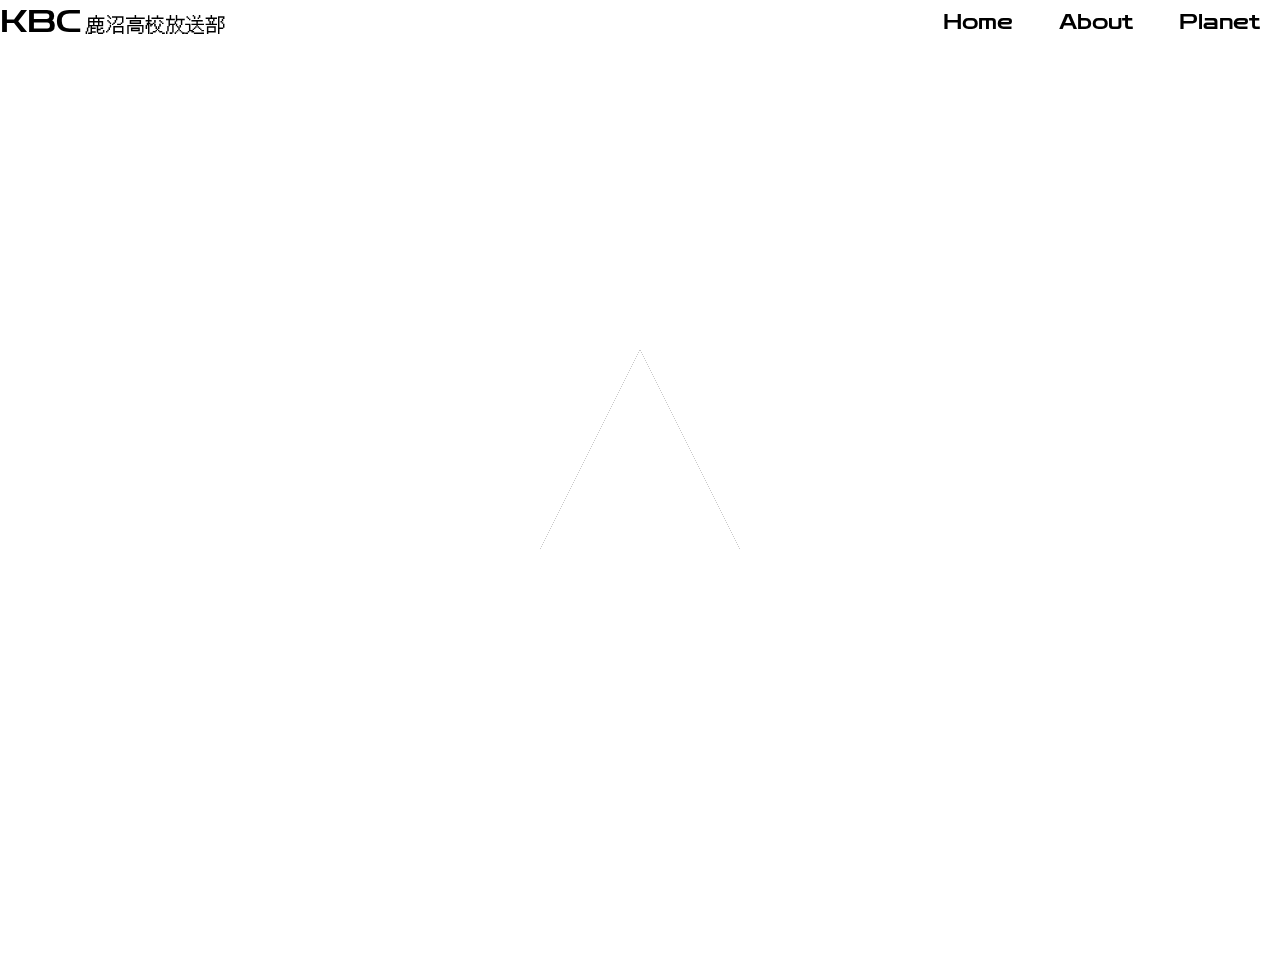
<file: index.html>
<html>

<head>
	<title>鹿沼高校放送部(仮)</title>
	<link rel="stylesheet" href="styles.css">
	<link rel="preconnect" href="https://fonts.googleapis.com">
	<link rel="preconnect" href="https://fonts.gstatic.com" crossorigin>
	<link
		href="https://fonts.googleapis.com/css2?family=Courier+Prime:ital,wght@0,400;0,700;1,400;1,700&family=Hina+Mincho&family=Yuji+Boku&family=Yusei+Magic&family=Zen+Dots&display=swap"
		rel="stylesheet">
	<link href="https://fonts.googleapis.com/css2?family=DotGothic16&display=swap" rel="stylesheet">
	<link href="https://fonts.googleapis.com/css2?family=BIZ+UDMincho&display=swap" rel="stylesheet">
	<link href="https://fonts.googleapis.com/css2?family=BIZ+UDMincho&family=M+PLUS+1+Code:wght@100..700&display=swap"
		rel="stylesheet">
	<link
		href="https://fonts.googleapis.com/css2?family=Montserrat+Underline:ital,wght@0,100..900;1,100..900&display=swap"
		rel="stylesheet">
	<link rel="icon" href="favicon.png">
	<meta name="description" content="鹿沼高校放送部の公式(になる予定)の部員作成のサイトです。現在準備中。">
	<meta name="viewport" content="initial-scare=2.3">
	<meta name="viewport" content="width=device-width, initial-scale=1.0">

</head>

<body>
	<script id="load">
		window.onload = function () {
			let body = document.body;
			const script_run = document.createElement('script');
			script_run.src = "script.js";
			body.appendChild(script_run);
			const load_script = document.querySelector('#load');
			body.removeChild(load_script);
		}
	</script>

	<header class="header">
		<div class="header_top">
			<a class="header_top">
				<p class="zen-dots-regular logo_header_1 header_top_contents">KBC</p>
				<p class="dotgothic16-regular logo_header_2 header_top_contents">鹿沼高校放送部</p>
			</a>
		</div>
		<div class="header_pc">
			<ul class="nav-list zen-dots-regular">
				<li class="nav-list-item">
					<a href="https://kbc-kanuma.github.io">Home</a>
				</li>
				<li class="nav-list-item">
					<a href="https://kbc-kanuma.github.io/about">About</a>
				</li>
				<li class="nav-list-item">
					<a href="https://kbc-kanuma.github.io/planet">Planet</a>
				</li>
			</ul>
		</div>
		<div class="header_ph" style="display:none;">
			<img></img>
		</div>
	</header>
	<div id="main">
	</div>
	<footer class="footer zen-dots-regular">
		<p>© 2024 KanumaHighSchool Broadcasting Club. All rights reserved.</p>
	</footer>

</body>

</html>
</file>
<file: styles.css>
* {
	margin: 0;
	padding: 0;
}

body {
	background-color: var(--theme);
}

header {

	width: 100%;
	margin: 0 auto;
	text-align: center;
	position: fixed;
	display: flex;
	/*background-image: url(h_b_w.jpg);
	background-position: center;
	background-size: cover;*/
	color: #000000 !important;
}

.animation_1 {
	display: flex;
	justify-content: center;
	top: 0;
	left: 0;
	width: auto;
	height: 100vh;
	perspective: 1000px;
	position: relative;
	z-index: 1;
	background-color: var(--theme);
	overflow: hidden;
}

.links {
	background-color: #ffffff;
}

.infomations {
	background-color: #ffffff;
}

@keyframes rotate {
	0% {
		transform: rotateX(-360deg) rotateY(0deg) rotateZ(0deg);
	}

	25% {
		transform: rotateX(-180deg) rotateY(30deg) rotateZ(90deg);
	}

	50% {
		transform: rotateX(0deg) rotateY(0deg) rotateZ(180deg);
	}

	75% {
		transform: rotateX(180deg) rotateY(-30deg) rotateZ(270deg);
	}

	100% {
		transform: rotateX(360deg) rotateY(0deg) rotateZ(360deg);
	}
}


@keyframes rotate_1 {
	0% {
		transform: rotateX(-360deg) rotateY(180deg) rotateZ(0deg) translateZ(3px);
	}

	25% {
		transform: rotateX(-180deg) rotateY(210deg) rotateZ(-90deg) translateZ(3px);
	}

	50% {
		transform: rotateX(0deg) rotateY(180deg) rotateZ(-180deg) translateZ(3px);
	}

	75% {
		transform: rotateX(180deg) rotateY(150deg) rotateZ(-270deg) translateZ(3px);
	}

	100% {
		transform: rotateX(360deg) rotateY(180deg) rotateZ(-360deg) translateZ(3px);
	}
}

.foreground {
	position: relative;
	color: #ffffff;
}

.header_top {
	display: inline-block;
	margin: auto auto auto 0;
	text-shadow: rgba(256, 256, 256, 1) 0px 0px 3px;
}

.header_top_contents {
	display: inline-block;
}

.nav-list {
	text-align: center;
	padding: 10px 0;
	margin: 0 0 0 auto;
}

.nav-list-item {
	list-style: none;
	display: inline-block;
	margin: 0 20px;
	font-size: 19px;
	text-shadow: rgba(256, 256, 256, 1) 0px 0px 3px;
}

.nav-list-item:hover {
	list-style: none;
	display: inline-block;
	margin: 0 20px;
	font-size: 19px;
	font-weight: bold;
	color: #ffffff;
	text-shadow: rgba(10, 189, 240, 0.5) 3px 3px 0px, rgba(254, 1, 1, 0.5) -3px -3px 0px, rgba(256, 256, 256, 1) 0px 0px 3px;
}

.zen-dots-regular {
	font-family: "Zen Dots", sans-serif;
	font-weight: 400;
	font-style: normal;
}

.dotgothic16-regular {
	font-family: "DotGothic16", sans-serif;
	font-weight: 400;
	font-style: normal;
}


.biz-udmincho-regular {
	font-family: "BIZ UDMincho", serif;
	font-weight: 400;
	font-style: normal;
}


.m-plus-1-code {
	font-family: "M PLUS 1 Code", monospace;
	font-optical-sizing: auto;
	font-weight: 100;
	font-style: normal;
}

.montserrat-underline {
	font-family: "Montserrat Underline", sans-serif;
	font-optical-sizing: auto;
	font-weight: 100;
	font-style: normal;
}


@media screen and (min-width: 800px) {
	footer {
		background-color: #555555;
		padding: 20px;
		color: #ffffff;
		text-align: center;
		font-size: 16px;
		bottom: 0;
	}

	.nav-list-item {
		list-style: none;
		display: inline-block;
		margin: 0 20px;
		font-size: 20px;
	}

	.nav-list-item:hover {
		list-style: none;
		display: inline-block;
		margin: 0 20px;
		font-size: 20px;
		font-weight: bold;
		text-shadow: rgba(10, 189, 240, 0.5) 3px 3px 0px, rgba(254, 1, 1, 0.5) -3px -3px 0px;
	}

	.logo_header_1 {
		font-size: 30px;
	}

	.logo_header_2 {
		font-size: 20px;
	}


	.tabs {
		width: 800px;
		height: 7vh;
		margin-right: auto !important;
		margin-left: 0 !important;
	}


	.noti {
		height: 10vh;
		font-size:10vh;
	}


	.tab {
		width: 266.6px !important;
		height: 7vh;
		display: inline-block;
		clip-path: polygon(0 0, 90% 0, 100% 100%, 0 100%);
		background-color: #00000044;
		text-align:left !important;
		font-size: 24px;
	}

	.tab:hover {
		width: 266.6px !important;
		height: 7vh;
		display: inline-block;
		clip-path: polygon(0 0, 90% 0, 100% 100%, 0 100%);
		background-color: #000000aa;
		text-align:left !important;
		font-size: 24px;
	}
}

@media screen and (max-width: 800px) {
	footer {
		background-color: #555555;
		padding: 20px;
		color: #ffffff;
		text-align: center;
		font-size: 2vw;
		bottom: 0;
	}

	.nav-list-item {
		list-style: none;
		display: inline-block;
		margin: 0 20px;
		font-size: 2.5vw;
	}

	.nav-list-item:hover {
		list-style: none;
		display: inline-block;
		margin: 0 20px;
		font-size: 2.5vw;
		font-weight: bold;
		text-shadow: rgba(10, 189, 240, 0.5) 3px 3px 0px, rgba(254, 1, 1, 0.5) -3px -3px 0px;
	}


	.logo_header_1 {
		font-size: 3.75vw;
	}

	.logo_header_2 {
		font-size: 2.5vw;
	}

	.tabs {
		display: inline-block;
		width: 100%;
		height: 7vh;
		
	text-align:left !important;
	}

	.noti {
		height: 10vh;
		font-size:10vh;
	}

	.tab {
		display: inline-block;
		width: calc(100%/3) !important;
		height: 7vh;
		clip-path: polygon(0 0, 90% 0, 100% 100%, 0 100%);
		background-color: #00000044;
		text-align:left !important;
		font-size: 3vw;
	}

	.tab:hover {
		display: inline-block;
		width: calc(100%/3) !important;
		height: 7vh;
		clip-path: polygon(0 0, 90% 0, 100% 100%, 0 100%);
		background-color: #000000aa;
		text-align:left !important;
		font-size: 3vw;
	}

}

.blocks {
	width: 100%;
	height: 80vh;
}

.n_block {
	display: block;
	margin: 0;
	width: 100%;
	height: 100%;
	background-color: #ff000033;
}

.d_hidden {
	display: none;
}

a {
	color: inherit;
	text-decoration: none;
}


.main_contents,
.footer {
	z-index: 2;
	position: relative;
	background-color: var(--theme);
}

.header {
	z-index: 100;
}


.content {
	position: relative;
	transform-style: preserve-3d;
	width: 60vw;
	height: 60vw;
	margin: auto;
}

.box-bottom {
	position: absolute;
	box-sizing: border-box;
	width: 60vw;
	height: 60vw;
	font-size: 10vw;
	border: solid 3px #ffffff;
	background: rgba(0, 256, 256, 0.9);
	background-image: url(KBC_logo.png);
	background-size: contain;
	transform: rotateX(90deg);
	transform-origin: 50% 50%;
	animation: rotate 20s infinite linear;
}

.box-top {
	position: absolute;
	box-sizing: border-box;
	width: 60vw;
	height: 60vw;
	font-size: 10vw;
	border: solid 3px #000000;
	background: rgba(256, 256, 0, 0.9);
	background-image: url(KBC_logo_1.png);
	background-size: contain;
	transform: rotateX(90deg) translateZ(-3px) rotateY(180deg);
	transform-origin: 50% 50%;
	animation: rotate_1 20s infinite linear;
}

.marquee_1 {
	display: inline-block;
	padding-left: 100%;
	white-space: nowrap;
	animation: marquee_1 20s linear infinite;
	overflow: hidden;
}

@keyframes marquee_1 {
	from {
		transform: translate(0);
	}

	to {
		transform: translate(-100%);
	}
}

.notice {
	background-color: var(--theme_b);
	color: var(--theme_r);
	text-align: center;
}

.notices {
	box-shadow: 0px 0px 10px rgba(0, 0, 0, 0.5);
	max-width: 800px;
	background-color: var(--theme);
	margin: 0 auto;
	color: var(--theme_r);
}

.m_block {
	width: auto;
	min-height: 100vh;
}


.loading-container {
	background-color: var(--theme);
	position: relative;
	width: 200px;
	height: 200px;
	top: 50%;
	left: 50%;
	transform: translateY(-50%) translateX(-50%);
}

.loading-pages {
	background-color: var(--theme);
	width: 100%;
	height: 100vh;
}

.shape1 {
	position: absolute;
	width: 100%;
	height: 100%;
	clip-path: polygon(50% 0, 100% 100%, 0 100%);
	background-color: var(--theme_r);
	transform-origin: center;
	animation: morph1 4s infinite;
}

.shape2 {
	position: absolute;
	width: 100%;
	height: 100%;
	clip-path: polygon(50% 0, 100% 100%, 0 100%);
	background-color: var(--theme_r);
	transform-origin: center;
	animation: morph2 4s infinite;
}

.shape3 {
	position: absolute;
	width: 100%;
	height: 100%;
	clip-path: polygon(50% 0, 100% 100%, 0 100%);
	background-color: var(--theme_r);
	transform-origin: center;
	animation: morph3 4s infinite;
}

.shape4 {
	position: absolute;
	width: 100%;
	height: 100%;
	clip-path: polygon(50% 0, 100% 100%, 0 100%);
	background-color: var(--theme_r);
	transform-origin: center;
	animation: morph4 4s infinite;
}

.shape5 {
	position: absolute;
	width: 100%;
	height: 100%;
	clip-path: polygon(50% 0, 100% 100%, 0 100%);
	background-color: var(--theme);
	transform-origin: center;
	animation: morph5 4s infinite;
	z-index: 99;
}

.shape6 {
	position: absolute;
	width: 100%;
	height: 100%;
	clip-path: polygon(50% 0, 100% 100%, 0 100%);
	background-color: var(--theme);
	transform-origin: center;
	animation: morph6 4s infinite;
	z-index: 99;
}

.shape7 {
	position: absolute;
	width: 100%;
	height: 100%;
	clip-path: polygon(50% 0, 100% 100%, 0 100%);
	background-color: var(--theme);
	transform-origin: center;
	animation: morph7 4s infinite;
	z-index: 99;
}

.shape8 {
	position: absolute;
	width: 100%;
	height: 100%;
	clip-path: polygon(50% 0, 100% 100%, 0 100%);
	background-color: var(--theme);
	transform-origin: center;
	animation: morph8 4s infinite;
	z-index: 99;
}


@keyframes morph1 {
	0% {
		clip-path: polygon(100% 50%, 100% 0, 0 0);
	}

	25% {
		clip-path: polygon(0 0, 100% 0, 0 50%);
	}

	50% {
		clip-path: polygon(0 0, 80% 40%, 80% 0);
	}

	75% {
		clip-path: polygon(0 0, 100% 0, 100% 50%);
	}

	100% {
		clip-path: polygon(100% 50%, 100% 0, 0 0);
	}
}

@keyframes morph2 {
	0% {
		clip-path: polygon(0 0, 100% 50%, 0 50%);
	}

	25% {
		clip-path: polygon(0 50%, 100% 0, 100% 100%);
	}

	50% {
		clip-path: polygon(0 40%, 80% 40%, 0 0);
	}

	75% {
		clip-path: polygon(100% 50%, 0 50%, 0 0);
	}

	100% {
		clip-path: polygon(0 0, 100% 50%, 0 50%);
	}
}

@keyframes morph3 {
	0% {
		clip-path: polygon(100% 50%, 100% 100%, 0 100%);
	}

	25% {
		clip-path: polygon(0 50%, 100% 100%, 0 100%);
	}

	50% {
		clip-path: polygon(0 40%, 100% 40%, 100% 100%);
	}

	75% {
		clip-path: polygon(0 50%, 100% 100%, 0 100%);
	}

	100% {
		clip-path: polygon(100% 50%, 100% 100%, 0 100%);
	}
}

@keyframes morph4 {
	0% {
		clip-path: polygon(0 50%, 0 100%, 100% 50%);
	}

	25% {
		clip-path: polygon(0 50%, 100% 100%, 0 100%);
	}

	50% {
		clip-path: polygon(0 40%, 0 100%, 100% 100%);
	}

	75% {
		clip-path: polygon(0 50%, 100% 50%, 100% 99%);
	}

	100% {
		clip-path: polygon(0 50%, 0 100%, 100% 50%);
	}
}

@keyframes morph5 {
	0% {
		clip-path: polygon(99% 48%, 99% 1%, 2% 1%);
	}

	25% {
		clip-path: polygon(1% 1%, 99% 1%, 1% 49%);
	}

	50% {
		clip-path: polygon(1% 1%, 79% 39%, 79% 1%);
	}

	75% {
		clip-path: polygon(1% 1%, 100% 1%, 100% 50%);
	}

	100% {
		clip-path: polygon(99% 48%, 99% 1%, 2% 1%);
	}
}

@keyframes morph6 {
	0% {
		clip-path: polygon(1% 1%, 99% 49%, 1% 49%);
	}

	25% {
		clip-path: polygon(2% 50%, 99% 2%, 99% 98%);
	}

	50% {
		clip-path: polygon(1% 39%, 79% 39%, 1% 1%);
	}

	75% {
		clip-path: polygon(100% 50%, 1% 50%, 1% 1%);
	}

	100% {
		clip-path: polygon(1% 1%, 99% 49%, 1% 49%);
	}
}

@keyframes morph7 {
	0% {
		clip-path: polygon(99% 52%, 99% 99%, 2% 99%);
	}

	25% {
		clip-path: polygon(1% 51%, 99% 99%, 1% 99%);
	}

	50% {
		clip-path: polygon(1% 41%, 99% 41%, 99% 99%);
	}

	75% {
		clip-path: polygon(1% 50%, 100% 99%, 1% 99%);
	}

	100% {
		clip-path: polygon(99% 52%, 99% 99%, 2% 99%);
	}
}

@keyframes morph8 {
	0% {
		clip-path: polygon(1% 51%, 1% 99%, 99% 51%);
	}

	25% {
		clip-path: polygon(1% 51%, 99% 99%, 1% 99%);
	}

	50% {
		clip-path: polygon(1% 41%, 1% 99%, 99% 99%);
	}

	75% {
		clip-path: polygon(1% 50%, 100% 50%, 100% 99%);
	}

	100% {
		clip-path: polygon(1% 51%, 1% 99%, 99% 51%);
	}
}
</file>
